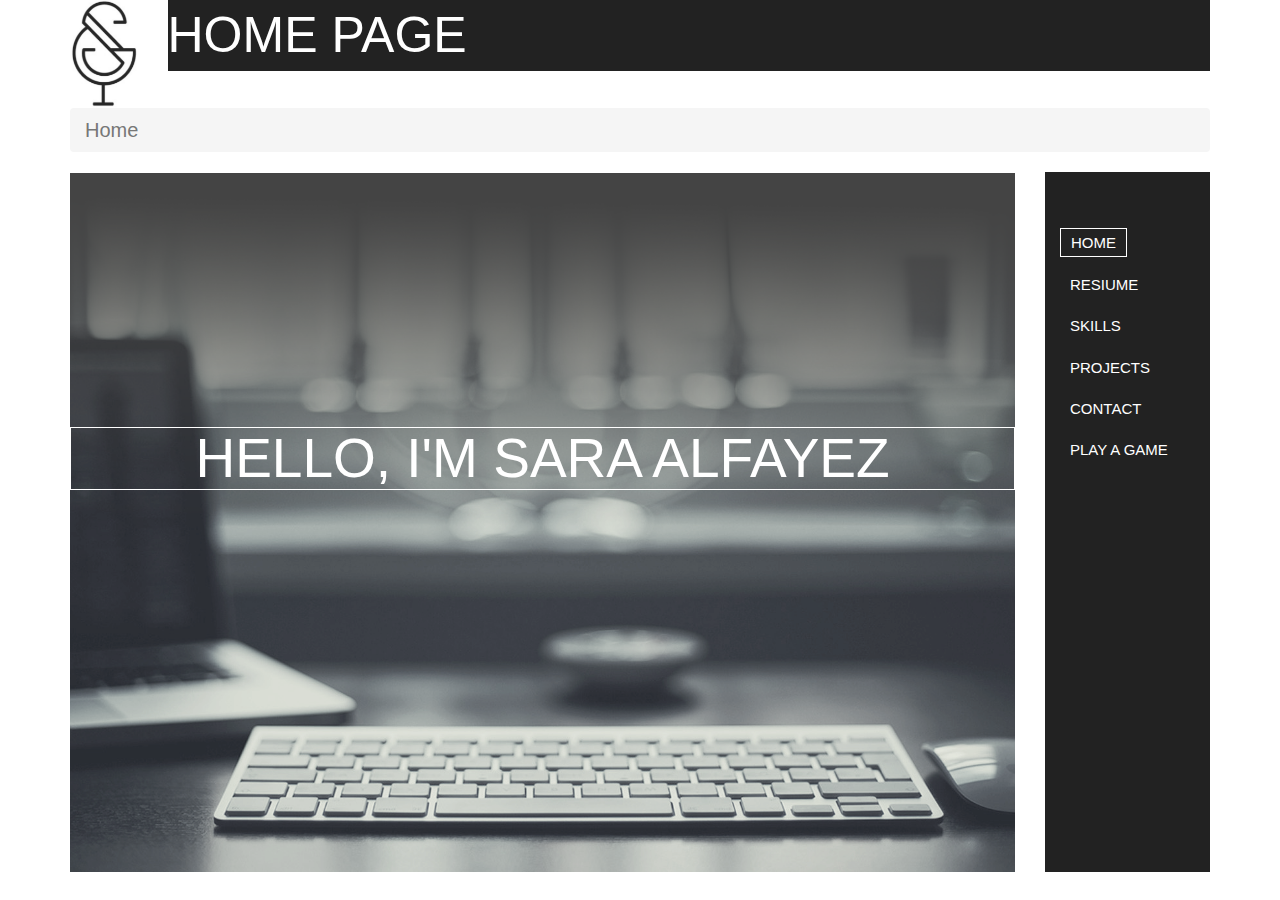
<file: HTML/index.html>
<!DOCTYPE html>
<html>
<title>Personal Web Page</title>
<head>
    
   
    <meta charset="utf-8">
    <meta http-equiv="X-UA-Compatible" content="IE=edge">
    <meta name="viewport" content="width=device-width, initial-scale=1">
    <link href="../bootstrap/css/bootstrap.min.css" rel="stylesheet">
    
    
    <link rel="stylesheet" href="../css/styles.css">
</head>
    
<body>


<div class="container">
    <div class="row">
         <div class="col-xs-1">
            <div class="logo">
                <img src="../img/logo.png" class="img-responsive"></div>
        </div>
        <div class="col-md-11 hidden-xs hidden-sm">
        <div class="header2">Home Page</div>
        </div>
    </div>
    
    

    <div class="row">
        <div class="col-xs-12">
            <nav aria-label="breadcrumb">
            <ol class="breadcrumb">
            <li class="breadcrumb-item active" aria-current="page">Home</li>
            </ol>
            </nav>
        </div>
    </div>

    
    

    
    <div class="row">          
                <div class="col-md-10" >
                    <div class="middle"> 
                        <svg height="210" width="1000">
                        <line x1="0" y1="0" x2="1000" y2="0" style="stroke:rgb(255,255,255);stroke-width:2" class="line-responsive"/>
                        </svg>
                        <br><br>
		
                        
                        <h1>Hello, I'm Sara Alfayez </h1>
		          
                    
                    </div>
            </div>
            
            
            <div class="col-md-2">
                <div class="right">
               
            
            <nav>
				<ul>
                    <br><br><br>
					<li class="active"><a href="index.html"> HOME </a></li>
                    <br>
					<li><a href="resume.html"> RESIUME </a></li>
                    <br>
					<li><a href="skills.html"> SKILLS </a></li>
                    <br>
					<li><a href="project.html"> PROJECTS </a></li>
                    <br>
					<li><a href="contact.html"> CONTACT</a></li>
                    <br>
                    <li><a href="fun.html"> PLAY A GAME</a></li>
				</ul>
			</nav>
                    </div>
                    
           
				
            
            
            </div>
        
            </div>
    </div>



    

    
    <script src="https://ajax.googleapis.com/ajax/libs/jquery/1.12.4/jquery.min.js"></script>
    
    <script src="../bootstrap/js/bootstrap.min.js"></script>
	
</body>
	

</html>
</file>
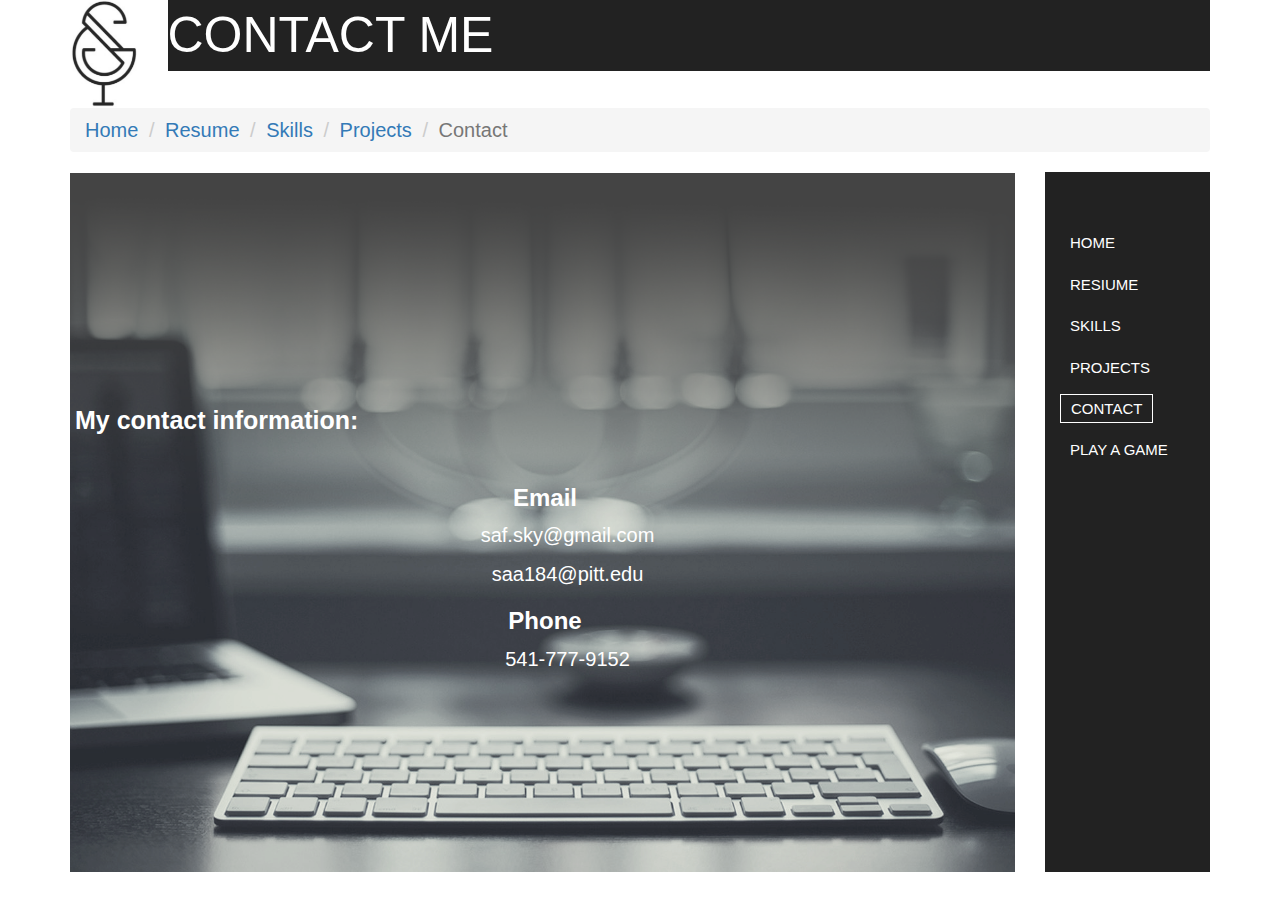
<file: HTML/contact.html>
<!DOCTYPE html>
<html>
<title>Personal Web Page</title>
<head>
     <meta charset="utf-8">
    <meta http-equiv="X-UA-Compatible" content="IE=edge">
    <meta name="viewport" content="width=device-width, initial-scale=1">
    
    
      <link href="../bootstrap/css/bootstrap.min.css" rel="stylesheet">
    
  <link rel="stylesheet" href="../css/styles.css">
</head>
    

<body>
<div class="container">
	
    <div class="row">
         <div class="col-xs-1">
		
            <div class="logo">
                <img src="../img/logo.png" class="img-responsive"></div>
        </div>
        <div class="col-md-11 hidden-xs hidden-sm">
        <div class="header2">contact me
            </div>
        
        </div>
        
    </div>

    
    
      <div class="row">
        <div class="col-xs-12">
        
            <nav aria-label="breadcrumb">
            <ol class="breadcrumb">
            <li class="breadcrumb-item"><a href="index.html">Home</a></li>
             <li class="breadcrumb-item"><a href="resume.html">Resume</a></li>
             <li class="breadcrumb-item"><a href="skills.html">Skills</a></li>
              <li class="breadcrumb-item"><a href="project.html">Projects</a></li>  
            <li class="breadcrumb-item active" aria-current="page">Contact</li>
            </ol>
            </nav>
        
        
        </div>
    
    
    
    </div>
    

    
    
    
        <div class="row">
            
                             
                <div class="col-md-10" >
                    <div class="middle"> 
        
                        
                        <svg height="210" width="1000">
                        <line x1="0" y1="0" x2="1000" y2="0" style="stroke:rgb(255,255,255);stroke-width:2" class="line-responsive"/>
                        </svg>

                     	


<h2>My contact information:</h2>
<br>
<h3> Email </h3>

<p> saf.sky@gmail.com</p>
<p> saa184@pitt.edu </p>

<h3> Phone </h3>
<p> 541-777-9152</p>


                    </div>
            </div>
            
            
            <div class="col-md-2">
                <div class="right">
               
            
            <nav>
				<ul>
                    <br><br><br>
					<li><a href="index.html"> HOME </a></li>
                    <br>
					<li><a href="resume.html"> RESIUME </a></li>
                    <br>
					<li><a href="skills.html"> SKILLS </a></li>
                    <br>
					<li><a href="project.html"> PROJECTS </a></li>
                    <br>
					<li class="active"><a href="contact.html"> CONTACT</a></li>
                    <br>
                    <li><a href="fun.html"> PLAY A GAME</a></li>
				</ul>
			</nav>
                    </div>
                    
           
				
            
            
            </div>
        
            </div>
    </div>



    

    
    <script src="https://ajax.googleapis.com/ajax/libs/jquery/1.12.4/jquery.min.js"></script>
    
    <script src="../bootstrap/js/bootstrap.min.js"></script>
	
</body>
	

</html>
</file>
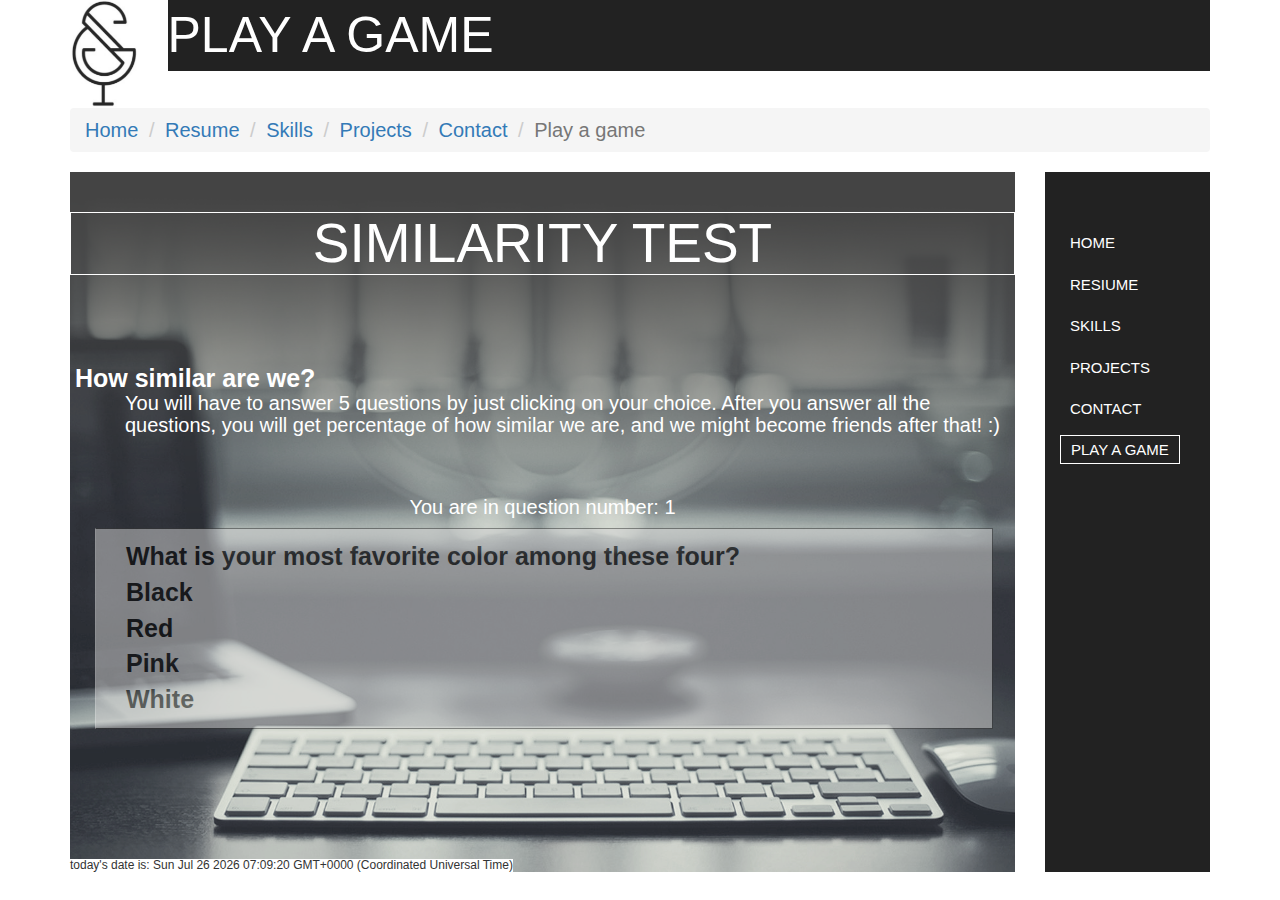
<file: HTML/fun.html>
<!DOCTYPE html>
<html>
<title>Personal Web Page</title>
<head>
    

<!-- defining the page styles that we will use with the Javascript code-->
<!--defining a box that going to hold the questions-->
    <style>

.hide {display:none}
.show {display: block;text-align: left; color:black;opacity: 1;margin-left: 20px;font-size: }
.question_block{ border-width: thin; border-style: solid; padding: 10px; background-color: lightgray; width: 95%;;margin-left: 25px;opacity: 0.5; font-family: "Roboto",Sans-serif; font-size: 25px; font-weight: bold; }

    </style>
    
<!-- bootstrap files-->
    <meta charset="utf-8">
    <meta http-equiv="X-UA-Compatible" content="IE=edge">
    <meta name="viewport" content="width=device-width, initial-scale=1">
    <link href="../bootstrap/css/bootstrap.min.css" rel="stylesheet">

<!-- starting the javascript coding-->
<script type="text/javascript" language="JavaScript">
    //defining the variables that we will use (score for counting the score, qno for holding the question number
        score=0;
        qno=1;
    
    //the function that is going to recieve the user choice for each question.
function select(obj){
    //it's goint to take the old value for the question number then add one to it then remove the old value and replace it with the new one
    qnoElmn=document.getElementById("qno");
    qno++;
    contnode=document.createTextNode(qno);
    qnoElmn.removeChild(qnoElmn.childNodes[0]);
    qnoElmn.appendChild(contnode);
    
    
    //taking the class of the user choise that can be either y (which means we are similar in thos thing) or n which means we are not in this particular question.
    id = obj.getAttribute("class");    
    
    //if the class is y then add one to the score
    if (id == "y"){
		score++;
      }
    
    //if all the five questions are answerd then enter to this function
    if (qno==6){
    //remove the question number
    qnoElmn=document.getElementById("qno");
    qnoElmn.removeChild(qnoElmn.childNodes[0]);
    
    // replace it with the sentance: You have completed the test!
    finshElmn=document.getElementById("qestion_no");
    finshtnode=document.createTextNode("You have completed the test!");
    finshElmn.removeChild(finshElmn.childNodes[0]);
    finshElmn.appendChild(finshtnode);
        
    // calcuating the percentage of the score and presnrt it
    percentElmn=document.getElementById("precent");
    percent=(score*20);
    percentnode=document.createTextNode(percent);
    percentElmn.appendChild(percentnode);
    
    // producing the analsis sentace accourding to the persentage
    analsElmn=document.getElementById("nanlsis");        
        
        if(percent>=80){    
            analsnode=document.createTextNode("we will have great time togather!");
        }
        
        else if(percent<=40){
            analsnode=document.createTextNode("we are so different, but we might fit togather somehow!");
        }
        
        else{
                     
            analsnode=document.createTextNode("we could be good togather");
        }
        
            analsElmn.appendChild(analsnode);
     }
 
    // in all cases, after answring a question, the code will hide it and show the next one
    
      obj.parentNode.parentNode.setAttribute("class","hide")
      obj.parentNode.parentNode.nextSibling.nextSibling.setAttribute("class","show")
}
    
    
    
    </script>

<!--CSS styling file-->
    <link rel="stylesheet" href="../css/styles.css">
    </head>
    

<body>

<!--defining the header as a container that has two columns one has the size 1 and the other 11
one has the logo and the other has the page title -->
<div class="container">
	
    <div class="row">
         <div class="col-xs-1">
		
            <div class="logo">
                <img src="../img/logo.png" class="img-responsive"></div>
        </div>
        <div class="col-md-11 hidden-xs hidden-sm">
        <div class="header2">Play a Game
            </div>
        
        </div>
        
    </div>

<!--starting with anther row in the same contaier that has the 'bread crumb'
this row has only one colum with the saze 12-->
    
    <div class="row">
        <div class="col-xs-12">
        
           <nav aria-label="breadcrumb">
            <ol class="breadcrumb">
            <li class="breadcrumb-item"><a href="index.html">Home</a></li>
            <li class="breadcrumb-item"><a href="resume.html">Resume</a></li>
            <li class="breadcrumb-item"><a href="skills.html">Skills</a></li>
            <li class="breadcrumb-item"><a href="project.html">Projects</a></li>
            <li class="breadcrumb-item"><a href="contact.html">Contact</a></li>
            <li class="breadcrumb-item active" aria-current="page">Play a game</li>
            </ol>
            </nav>
        </div>
    </div>


<!--the thier row contains two columns
one (size 10) has the main content of the page and the other one (size 2) has the links to the other pages-->
    
        <div class="row">    
                <div class="col-md-10" >
                    <div class="middle">
                        <br>
                       
                     
     <h1><center>SIMILARITY TEST</center></h1>

    <div><br><br><br><h2>How similar are we?<p> You will have to answer 5 questions by just clicking on your choice. After you answer all the questions, you will get percentage of how similar we are, and we might become friends after that! :)</p></h2></div>
    
    
    <br><br>
    
<!--here the question number will printed-->
    <h4 id="qestion_no">You are in question number: <span id="qno">1</span></h4>

<!--here the box that contains the questions starts-->

                        <blockquote class="question_block">


    <ul>
<li class = "o"> What is your most favorite color among these four?
	<ul>
	<li class = "y" onclick=select(this)> Black</li>
	<li class = "n" onclick=select(this)> Red</li>
	<li class = "n" onclick=select(this)> Pink</li>
	<li class = "n" onclick=select(this)> White</li>
	</ul>
  
</li>

<li class = "o" style="display:none;"> What is your favorite country among these four?
	<ul>
	<li class = "n" onclick=select(this)> Japan</li>
	<li class = "n" onclick=select(this)> France</li>
	<li class = "y" onclick=select(this)> USA</li>
	<li class = "n" onclick=select(this)> UK</li>
	</ul>
</li>

<li class = "o" style="display:none;"> What is your favorite place for contemplation?
	<ul>
	<li class = "n" onclick=select(this)> Your bedroom</li>
	<li class = "y" onclick=select(this)> At the beach</li>
	<li class = "n" onclick=select(this)> In a park</li>
	<li class = "n" onclick=select(this)> While walking</li>
	</ul>
</li>

<li class = "o" style="display:none;"> Who is the closest person to you?
	<ul>
	<li class = "n" onclick=select(this)> Your sibling</li>
	<li class = "n" onclick=select(this)> Your friend</li>
	<li class = "n" onclick=select(this)> Your father</li>
	<li class = "y" onclick=select(this)> Your maother</li>
	</ul>
</li>
        
<li class = "o" style="display:none;"> What is your favorite show?
	<ul>
	<li class = "y" onclick=select(this)> Breaking Bad</li>
	<li class = "n" onclick=select(this)> Game of Throns</li>
	<li class = "n" onclick=select(this)> Dexter</li>
	<li class = "n" onclick=select(this)> Stranger Things</li>
	</ul>
</li>
        
<li id="result" style="display:none;">
    <ul>
      <h5> You are <span id="precent"></span>% similer to me!
      <br> That means <span id="nanlsis"></span></h5>
    </ul>
</li>

</ul>
                             
</blockquote>
          <br><br><br><br><br>
        <h6> today's date is: <span id="today"></span></h6>
        <script>
            var d = new Date();
            document.getElementById("today").innerHTML = d;
        </script>


   </div>
        </div>
            
                        
<!-- the strting of the second column that has the links of the other pages -->        


            <div class="col-md-2">
                <div class="right">
            <nav>
				<ul>
                    <br><br><br>
					<li><a href="index.html"> HOME </a></li>
                    <br>
					<li><a href="resume.html"> RESIUME </a></li>
                    <br>
					<li><a href="skills.html"> SKILLS </a></li>
                    <br>
					<li><a href="project.html"> PROJECTS </a></li>
                    <br>
					<li><a href="contact.html"> CONTACT</a></li>
                    <br>
                    <li class="active"><a href="fun.html"> PLAY A GAME</a></li>
				</ul>
			</nav>
                </div>
        </div>
    </div>
</div>


    
    <script src="https://ajax.googleapis.com/ajax/libs/jquery/1.12.4/jquery.min.js"></script>
    <script src="../bootstrap/js/bootstrap.min.js"></script>
	
</body>
</html>
</file>
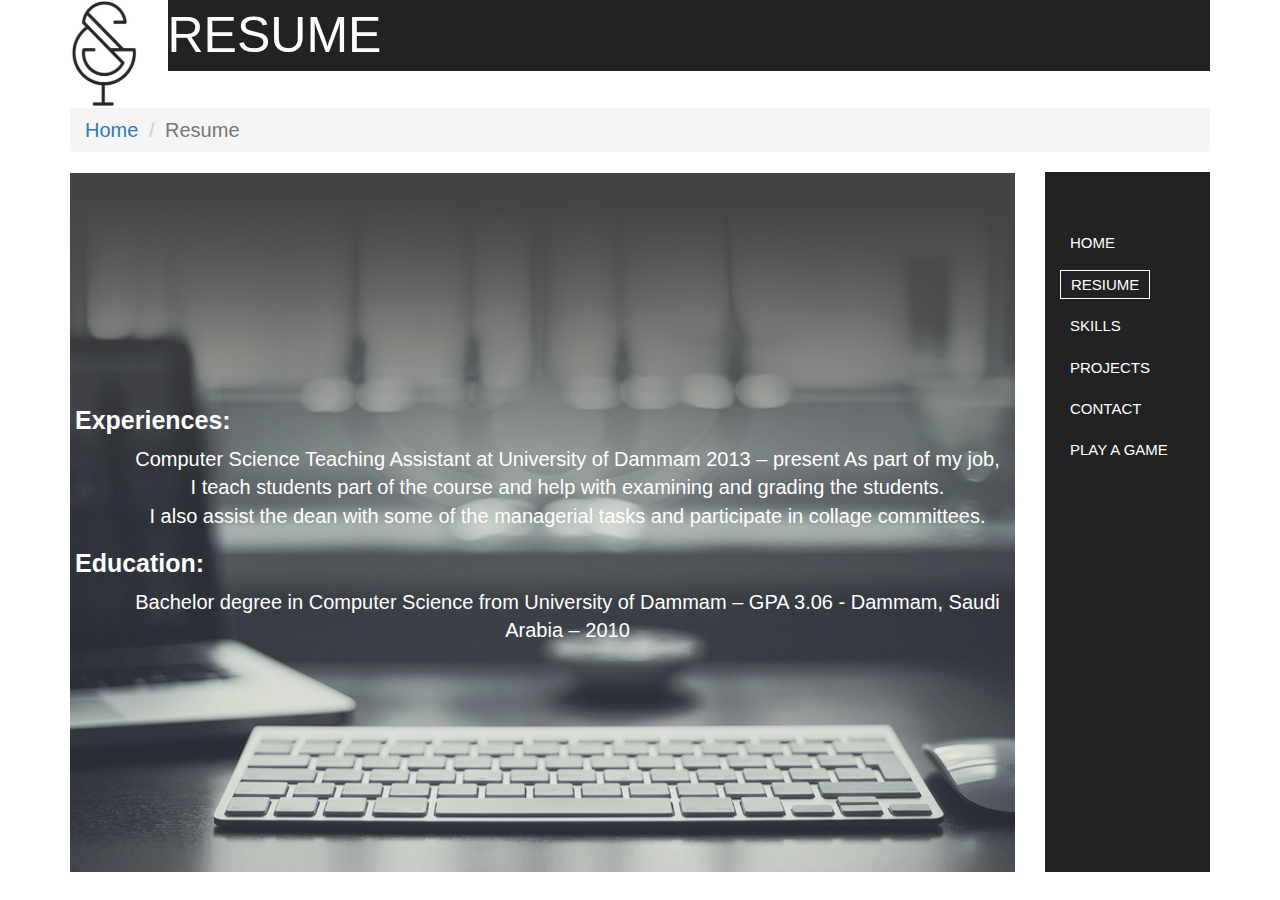
<file: HTML/resume.html>
<!DOCTYPE html>
<html>
<title>Personal Web Page</title>
<head>
     <meta charset="utf-8">
    <meta http-equiv="X-UA-Compatible" content="IE=edge">
    <meta name="viewport" content="width=device-width, initial-scale=1">
    
    
      <link href="../bootstrap/css/bootstrap.min.css" rel="stylesheet">
    
  <link rel="stylesheet" href="../css/styles.css">
</head>
    

<body>
<div class="container">
	
    <div class="row">
         <div class="col-xs-1">
		
            <div class="logo">
                <img src="../img/logo.png" class="img-responsive"></div>
        </div>
        <div class="col-md-11 hidden-xs hidden-sm">
        <div class="header2">resume
            </div>
        
        </div>
        
    </div>
    
     <div class="row">
        <div class="col-xs-12">
        
            <nav aria-label="breadcrumb">
            <ol class="breadcrumb">
            <li class="breadcrumb-item"><a href="index.html">Home</a></li>
            <li class="breadcrumb-item active" aria-current="page">Resume</li>
            </ol>
            </nav>
        
        
        </div>
    
    
    
    </div>


    

    
    
    
        <div class="row">
            
                             
                <div class="col-md-10" >
                    <div class="middle"> 
        
                        
                        <svg height="210" width="1000">
                        <line x1="0" y1="0" x2="1000" y2="0" style="stroke:rgb(255,255,255);stroke-width:2" class="line-responsive"/>
                        </svg>



<h2> Experiences: </h2>
<p> Computer Science Teaching Assistant at University of Dammam 2013 – present
As part of my job, <br> I teach students part of the course and help with examining and grading the students. 
<br>I also assist the dean with some of the managerial tasks and participate in collage committees.  
</p>


<h2> Education: </h2>
<p> Bachelor degree in Computer Science from University of Dammam – GPA 3.06 - Dammam, Saudi Arabia – 2010</p>


 </div>
            </div>
            
            
            <div class="col-md-2">
                <div class="right">
               
            
            <nav>
				<ul>
                    <br><br><br>
					<li><a href="index.html"> HOME </a></li>
                    <br>
					<li class="active"><a href="resume.html"> RESIUME </a></li>
                    <br>
					<li><a href="skills.html"> SKILLS </a></li>
                    <br>
					<li><a href="project.html"> PROJECTS </a></li>
                    <br>
					<li><a href="contact.html"> CONTACT</a></li>
                    <br>
                    <li><a href="fun.html"> PLAY A GAME</a></li>
				</ul>
			</nav>
                    </div>
                    
           
				
            
            
            </div>
        
            </div>
    </div>



    

    
    <script src="https://ajax.googleapis.com/ajax/libs/jquery/1.12.4/jquery.min.js"></script>
    
    <script src="../bootstrap/js/bootstrap.min.js"></script>
	
</body>
	

</html>
</file>
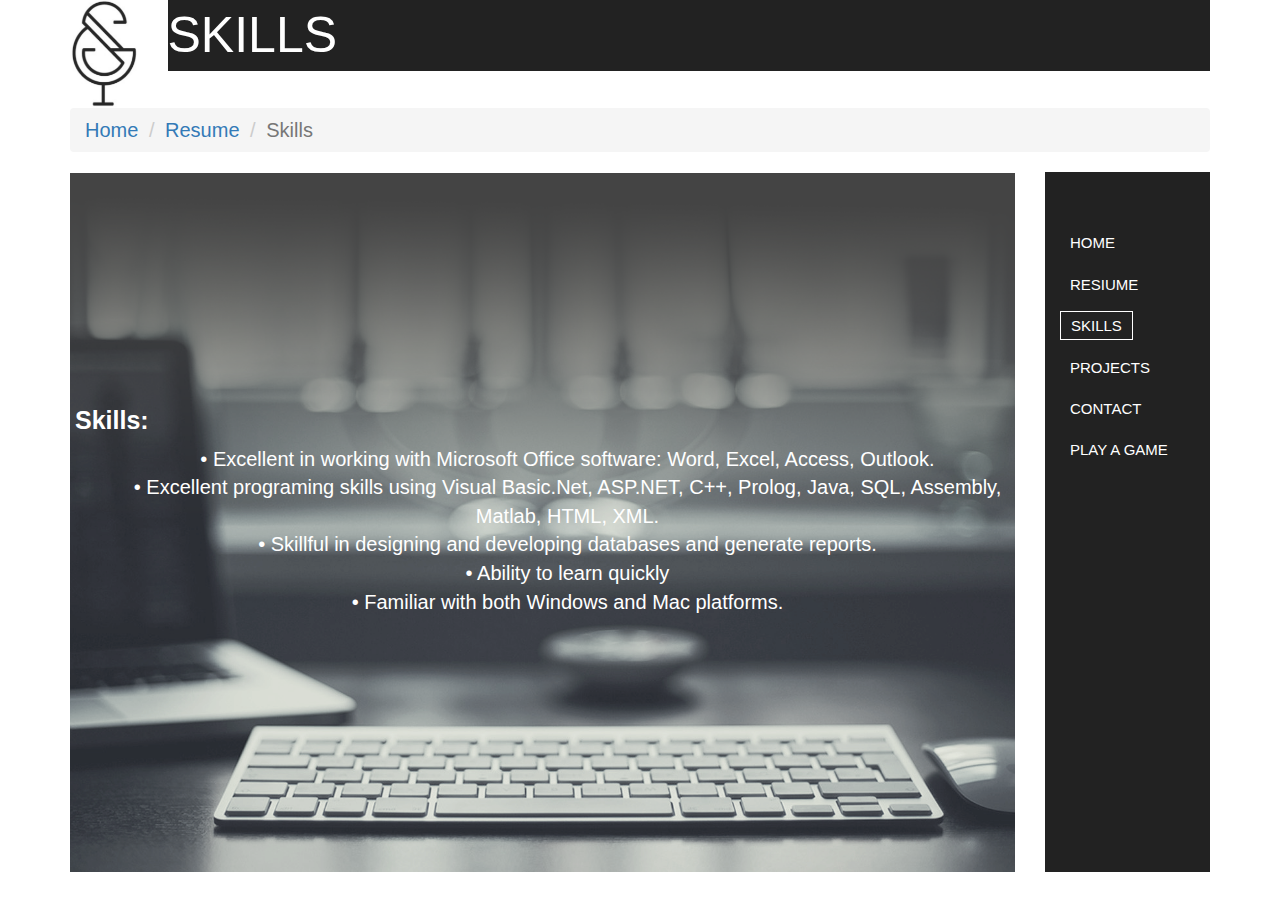
<file: HTML/skills.html>
<!DOCTYPE html>
<html>
<title>Personal Web Page</title>
<head>
     <meta charset="utf-8">
    <meta http-equiv="X-UA-Compatible" content="IE=edge">
    <meta name="viewport" content="width=device-width, initial-scale=1">
    
    
      <link href="../bootstrap/css/bootstrap.min.css" rel="stylesheet">
    
  <link rel="stylesheet" href="../css/styles.css">
</head>
    

<body>
<div class="container">
	
    <div class="row">
         <div class="col-xs-1">
		
            <div class="logo">
                <img src="../img/logo.png" class="img-responsive"></div>
        </div>
        <div class="col-md-11 hidden-xs hidden-sm">
        <div class="header2">skills
            </div>
        
        </div>
        
    </div>
    
    
     <div class="row">
        <div class="col-xs-12">
        
            <nav aria-label="breadcrumb">
            <ol class="breadcrumb">
            <li class="breadcrumb-item"><a href="index.html">Home</a></li>
             <li class="breadcrumb-item"><a href="resume.html">Resume</a></li>   
            <li class="breadcrumb-item active" aria-current="page">Skills</li>
            </ol>
            </nav>
        
        
        </div>
    
    
    
    </div>


    

    
    
    
        <div class="row">
            
                             
                <div class="col-md-10" >
                    <div class="middle"> 
        
                        
                        <svg height="210" width="1000">
                        <line x1="0" y1="0" x2="1000" y2="0" style="stroke:rgb(255,255,255);stroke-width:2" class="line-responsive"/>
                        </svg>

<h2> Skills: </h2>



<p> •	Excellent in working with Microsoft Office software: Word, Excel, Access, Outlook.
<br> •	Excellent programing skills using Visual Basic.Net, ASP.NET, C++, Prolog, Java, SQL, Assembly, Matlab, HTML, XML.
<br> •	Skillful in designing and developing databases and generate reports. 
<br> •	Ability to learn quickly 
<br> •	Familiar with both Windows and Mac platforms. 
</p>

</div>
            </div>
            
            
            <div class="col-md-2">
                <div class="right">
               
            
            <nav>
				<ul>
                    <br><br><br>
					<li><a href="index.html"> HOME </a></li>
                    <br>
					<li><a href="resume.html"> RESIUME </a></li>
                    <br>
					<li class="active"><a href="skills.html"> SKILLS </a></li>
                    <br>
					<li><a href="project.html"> PROJECTS </a></li>
                    <br>
					<li><a href="contact.html"> CONTACT</a></li>
                    <br>
                    <li><a href="fun.html"> PLAY A GAME</a></li>
				</ul>
			</nav>
                    </div>
                    
           
				
            
            
            </div>
        
            </div>
    </div>



    

    
    <script src="https://ajax.googleapis.com/ajax/libs/jquery/1.12.4/jquery.min.js"></script>
    
    <script src="../bootstrap/js/bootstrap.min.js"></script>
	
</body>
	

</html>
</file>
<file: css/styles.css>
*
	{
        
        margin:0;
        padding: 0;


	}
	



.logo {
    background-color: white;
}


nav ul li
{
    list-style: none;
    margin-left: 15px;

}

nav ul li a
{
	color: white;
    text-decoration: none;
    padding: 5px 10px;
	font-family: "Roboto",Sans-serif;
	font-size: 15px

}

nav li.active a
{
	border: 1px solid white;

}

   
    
h2 {

    color: white;
    font-size: 25px;
    text-align: left;
    font-weight: normal;
    font-family: "Roboto",Sans-serif;
    margin-left: 5px;
    font-weight: bold;
    }
    
    
p{

	color: white;
	margin-left: 50px;
	max-height: 100 px;
	overflow: hidden;
	font-size:20px;
    font-weight: normal;
	

}


h3{

	color: white;
	font-weight: bold;
	 margin-left: 5px

}


table {
    width: 50%; 
    background-color: gray;
     margin-left: 60px
}

th{
	text-align: left;

}



h1{
    
            
            color: white;
    text-transform: uppercase;
    font-size: 55px;
    font-weight: normal;
    font-family: "Roboto",Sans-serif;
    
    
}
.middle{
    
    background-image: url("../img/Website-Design-Background.png");
    background-size: cover;
    background-position: center;
    min-height:700px;
    text-align: center;
    
}

.right
{
    background-color: #222;
    background-size: cover;
    background-position: center;
    min-height:700px;
}

.header2
{
    background-color: #222;
    min-height:70px;
    color:white;
    font-size:50px;
    font-family: "Roboto",Sans-serif;
    text-align: left;
    text-transform: uppercase;
}

.col-xs-12
{
        font-size:20px;

    
    
}
h1{border: 1px solid white;}


.o{
    
    color:black;
    font-family: "Roboto",Sans-serif;
    text-align: left;
    font-size:25px;
    margin-left: 20px;
    opacity: 1;
    
}

h4{
    
    color:white;
    font-family: "Roboto",Sans-serif;
    font-weight: normal;
    font-size: 20px

    
}

h5
{
    font-family: "Roboto",Sans-serif;
    text-align: center;
    font-size: 30px;
    color:black;
    font-weight: bold;    
}

ul
{
     list-style: none;
}

h6{
    background-color: white;
    position:absolute;
}
</file>
